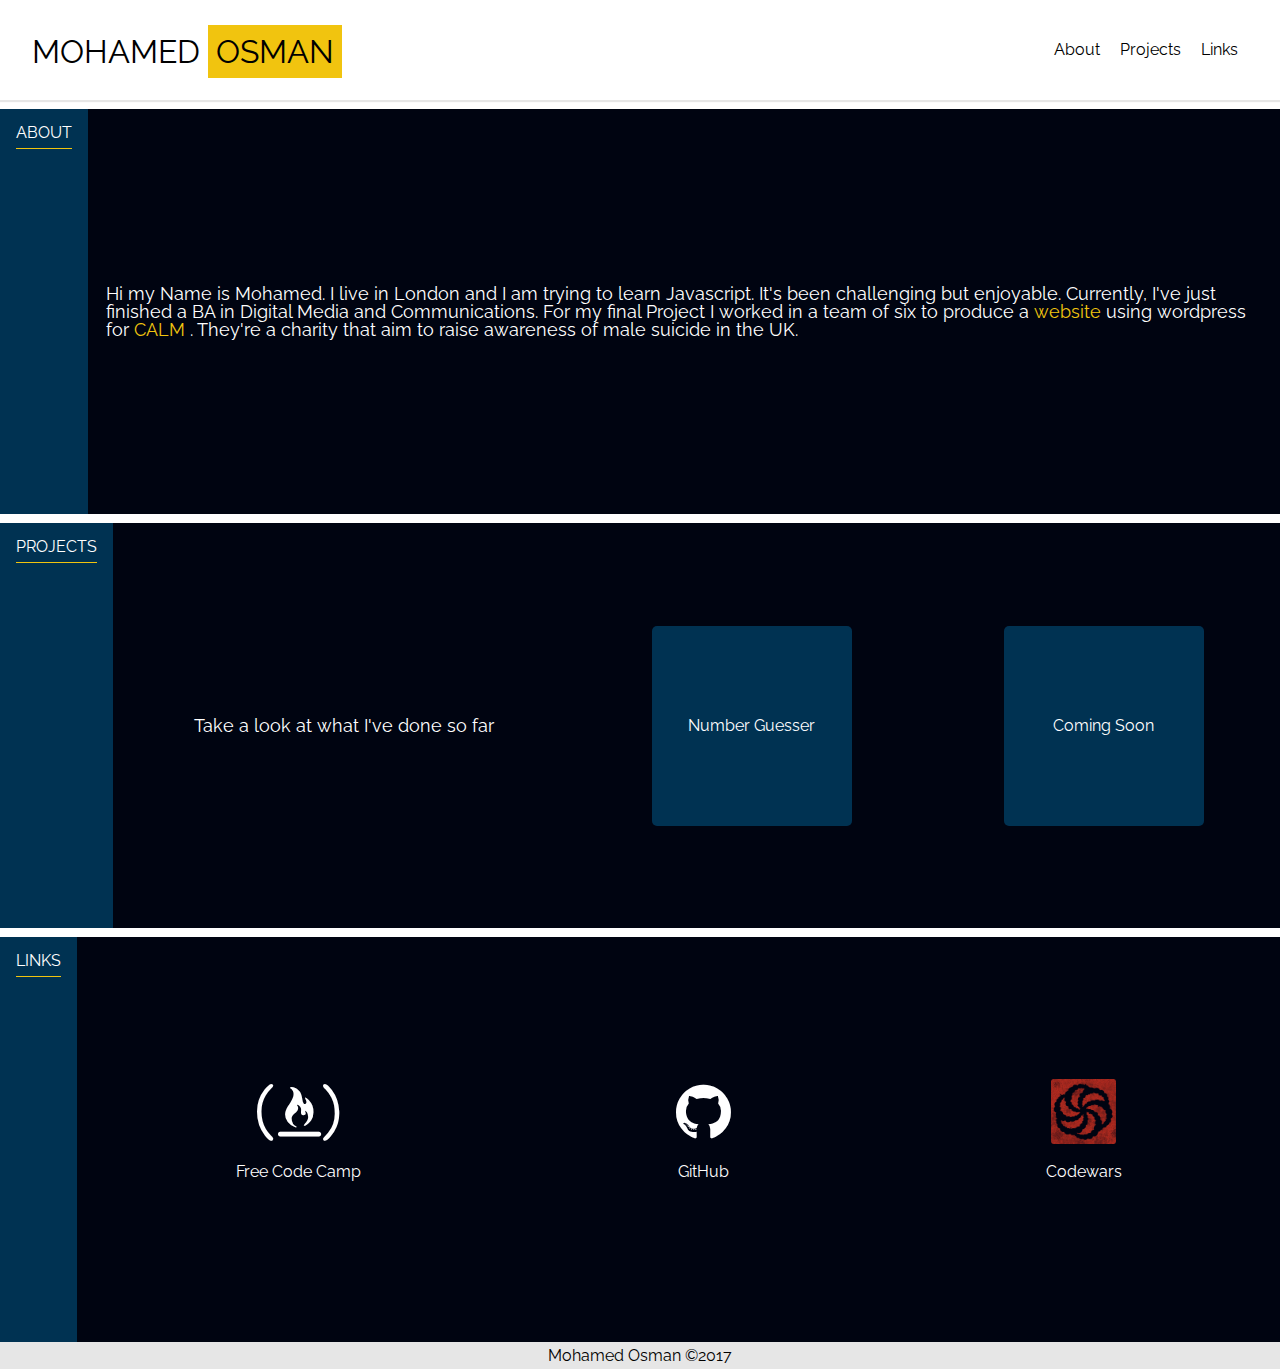
<file: index.html>
<!DOCTYPE html>
<html>
<head>
	<title> Mohamed Osman || 5019</title>
	<link rel="stylesheet" type="text/css" href="reset.css">
	<link rel="stylesheet" type="text/css" href="https://cdnjs.cloudflare.com/ajax/libs/font-awesome/4.7.0/css/font-awesome.min.css">
	<link href="https://fonts.googleapis.com/css?family=Raleway|Open+Sans|Roboto" rel="stylesheet">
	<link rel="stylesheet" type="text/css" href="style.css">
</head>
<body>
	<nav class="main-nav">
		<h1 class="main-title"> Mohamed <span>Osman</span> </h1>
		<ul>
			<li><a href="#about"> About </a></li>
			<li><a href="#projects"> Projects </a></li>
			<li><a href="#links"> Links </a></li>
		</ul>
	</nav>


		

	</article>

		<div class="section">
			<h2 class="section-title" id="about"> About </h2>
		
			<div class="container">
				<p class="about-p" > Hi my Name is Mohamed. I live in London and I am trying to learn Javascript.  It's been challenging but enjoyable.  Currently, I've just finished a BA in Digital Media and Communications. For my final Project I worked in a team of six to produce a <a href="http://man-dictionary.com/" class="w-link"> website </a> using wordpress for <a href="https://www.thecalmzone.net/" class="w-link"> CALM </a>. They're a charity that aim to raise awareness of male suicide in the UK. </p> 
			</div> 
		</div>

	<main>
		<div class="section">
			<h2 class="section-title" id="projects"> Projects </h2>
			<div class="container">
					<h3 class="projects-p"> Take a look at what I've done so far </h3>
					<a href="Number%20Guesser/index.html">
						<div class="post"> 
								Number Guesser
						</div>
					</a>
					<a href="">
						<div class="post"> 
								Coming Soon
						</div>
					</a>
			</div>
		</div>
	</main>	


	</div>
	<div class="section">
		<h2 class="section-title" id="links"> Links </h2>
		<div class="container"> 
				<a href="https://www.freecodecamp.org/trc5019" target="_blank">
					<div class="box"> 
					
						<i class="fa fa-free-code-camp fa-4x"> </i>
						<h3 class="icon-name"> Free Code Camp </h3>
					</div>
					
				</a>
				<a href="https://www.github.com/trc5019" target="_blank"> 
					<div class="box"> 
							<i class="fa fa-github fa-4x"> 
							</i>
						<h3 class="icon-name"> GitHub </h3>
					</div>
					
				</a>
				<a href="https://www.codewars.com/users/trc5019" target="_blank"> 
				<div class="box"> 
						<img class="icon" src="Img/codewars.png">
						<h3 class="icon-name"> Codewars </h3>
				</div>
				</a>
			</div>
	</div>
			<footer>
					<p> Mohamed Osman &copy;2017 </p>
			</footer>
</body>
</html>
</file>
<file: style.css>
body {
	box-sizing: border-box;
}


*,
*:before,
*:after {
	box-sizing: inherit;
}

a {
	color:#fff;
	text-decoration: none;
}
body {
	font-family: Raleway, sans-serif;
}

nav {
	display: flex;
	justify-content: flex-end;
	align-items: flex-end;
	background-color: #fff;
	box-shadow: 1px 1px 1px 1px #e6e6e6;
}
nav ul {
	display: flex;
	margin: 2rem;

}

nav ul li {
	margin: 10px;
}

nav ul li a {
	text-decoration: none;
	color: #000;
}

nav ul li a:hover {
	color: #f1c40f;
}

.main-title {
	flex: 1;
	margin: 2rem;
	font-size: 2rem;
	text-transform: uppercase;
}

.main-title span {
	padding: 0.5rem;
	background-color: #f1c40f;
}

.container {
	display: flex;
	flex: 1;
	justify-content: space-around;
	align-items: center;
	background: #000411;
}

.box {
	display: flex;
	flex-direction: column;
	justify-content: center;
	align-items: center;
	margin: 1rem;
	color: #fff;
}

.box:hover {
	color: #f1c40f;
}

.icon {
	width: 65px;
	height: 65px;
}

.icon:hover {
	background: #fff;
}

.icon-name {
	margin: 20px;
}


.title-h {
	font-size: 2rem;
	font-weight: 300;

}

.title-h span {
	background-color:#f1c40f;
	padding: 1rem;
	color: #000;
}

.section{
	display: flex;
	width: 100vw;
	height: 45vh;
	background: #003252;
	margin-top: 1vh;

}

.section-title {
	height: 1.5rem;
	font-size: 1rem;
	color: #fff;
	margin: 1rem;
	border-bottom: 1px solid #f1c40f;
	text-transform: uppercase;
	justify-content: center;
	align-items: center;
}

.post {
	display: flex;
	flex-direction: row;
	width: 200px;
	height: 200px;
	margin: 1vw;
	border-radius: 5px;
	background: #003252;
	justify-content: center;
	align-items: center;
}

.post:hover {
	box-shadow: 1px 1px 1px 1px #000;
	background: #f1c40f;
	color:#fff;
}

.row {
	display: flex;
	flex-wrap: wrap;
	justify-content: center;
}

.about-p, .projects-p {
	color: #fff;
	padding: 2vh;
	font-family: 'Raleway',sans-serif;
	font-size: 18px;
	
}

.w-link {
	color: #f1c40f;
}



footer {
	display: flex;
	justify-content: center;
	align-items: center;
	background: #e6e6e6;
	height: 3vh;

	
}

@media (max-width: 600px){

	nav, nav ul, nav ul li {
		display: flex;
		flex-direction: column;
		justify-content: center;
		align-items: center;
	}

	nav ul {
		margin: 0.5rem;
	}

	nav ul li {
		margin: 10px;
	}


}

@media (max-width: 600px){

	nav, nav ul, nav ul li {
		display: flex;
		flex-direction: column;
		justify-content: center;
		align-items: center;
	}

	nav ul {
		margin: 0.5rem;
	}

	nav ul li {
		margin: 10px;
	}

	.projects-p, .icon-name {
		display: none;
	}
	
}

@media (max-width: 900px){

	nav, nav ul, nav ul li {
		display: flex;
		justify-content: center;
		align-items: center;
	}
	
	nav ul {
		margin: 0.5rem;
	}

	nav ul li {
		margin: 10px;
	}

	.section {
		flex-direction: column;
		}
		.section-title {
			border-bottom: none;
			display: flex;
			justify-content: center;
			align-items: center;
		}
}
</file>
